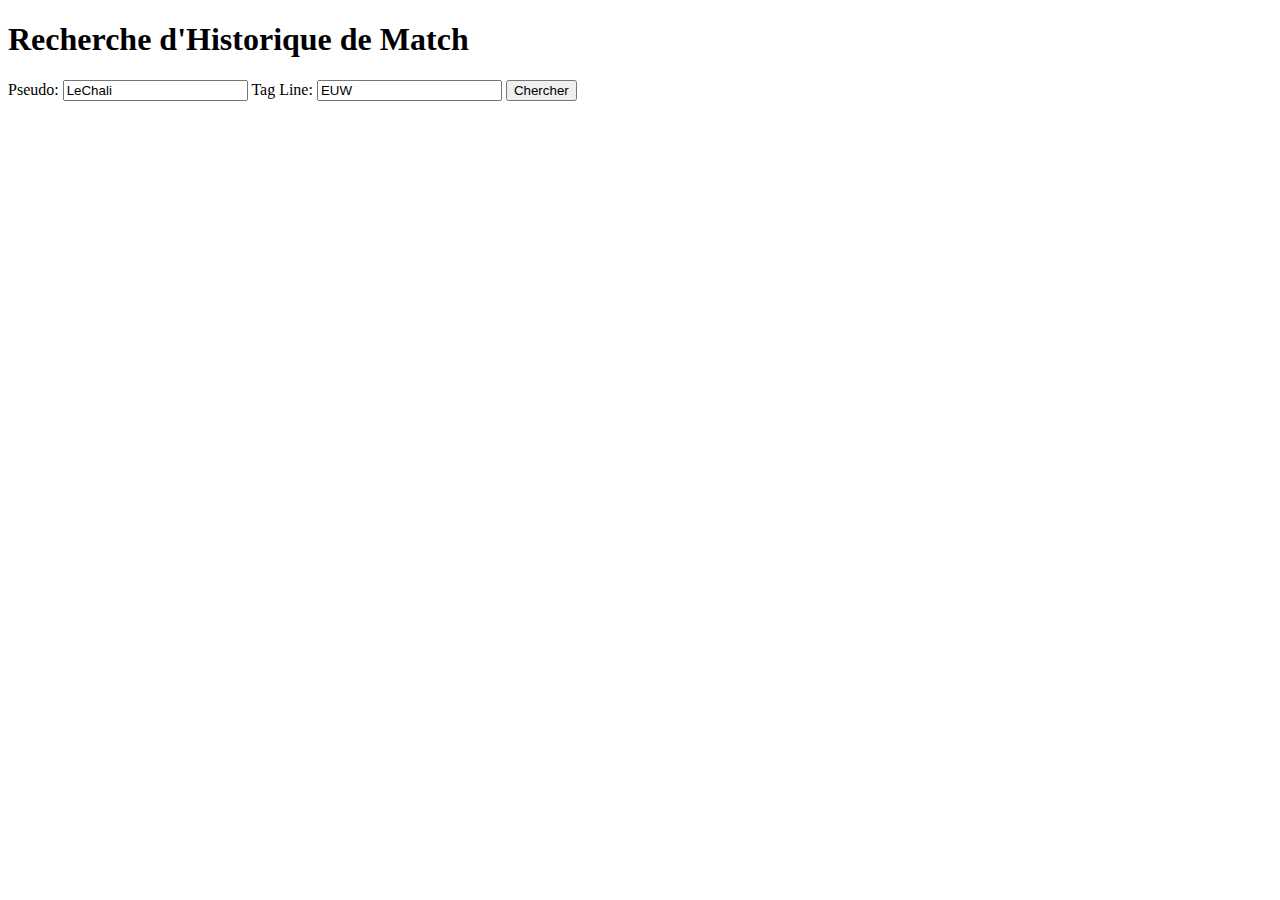
<file: templates/index.html>
<!DOCTYPE html>
<html lang="fr">
<head>
    <meta charset="UTF-8">
    <meta name="viewport" content="width=device-width, initial-scale=1.0">
    <title>Recherche de Match</title>
</head>
<body>
    <h1>Recherche d'Historique de Match</h1>
    <form action="/" method="POST">
        <label for="game_name">Pseudo:</label>
        <input type="text" id="game_name" name="game_name" value='LeChali' required>
        <label for="tag_line">Tag Line:</label>
        <input type="text" id="tag_line" name="tag_line" value="EUW" required>
        <button type="submit">Chercher</button>
    </form>
</body>
</html>
</file>
